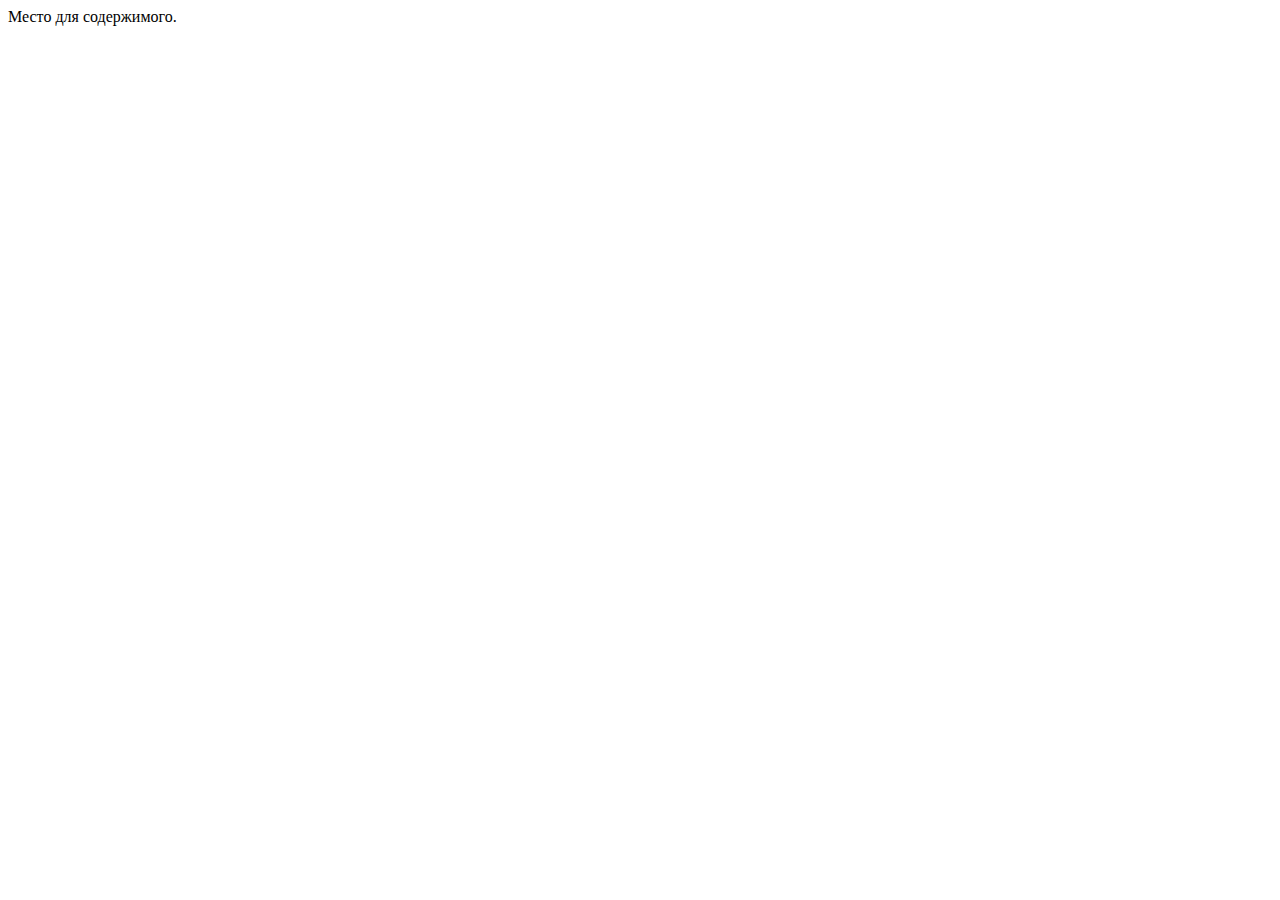
<file: homework1/index.html>
﻿<!DOCTYPE html>
<html>
<head>
<meta http-equiv="Content-Type" content="text/html; charset=utf-8"/>
    <meta charset="utf-8" />
    <title>App1</title>
    <link href="css/default.css" rel="stylesheet" />
</head>
<body>
    <div>Место для содержимого.</div>
    <script src="js/main.js"></script>
</body>
</html>
</file>
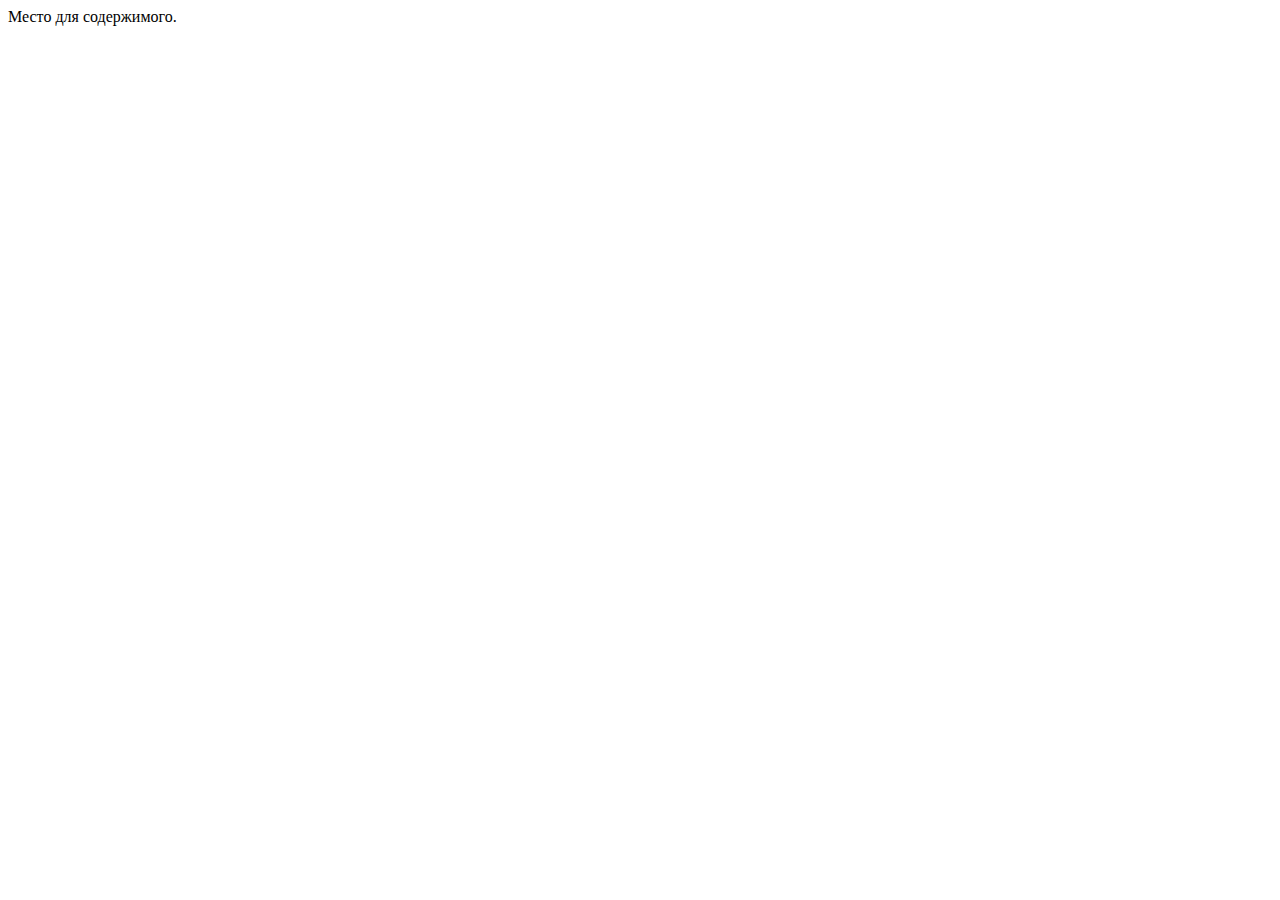
<file: homework2/index.html>
﻿<!DOCTYPE html>
<html>
<head>
<meta http-equiv="Content-Type" content="text/html; charset=utf-8"/>
    <meta charset="utf-8" />
    <title>homework2</title>
    <link href="css/default.css" rel="stylesheet" />
</head>
<body>
    <div>Место для содержимого.</div>
    <script src="js/main.js"></script>
</body>
</html>
</file>
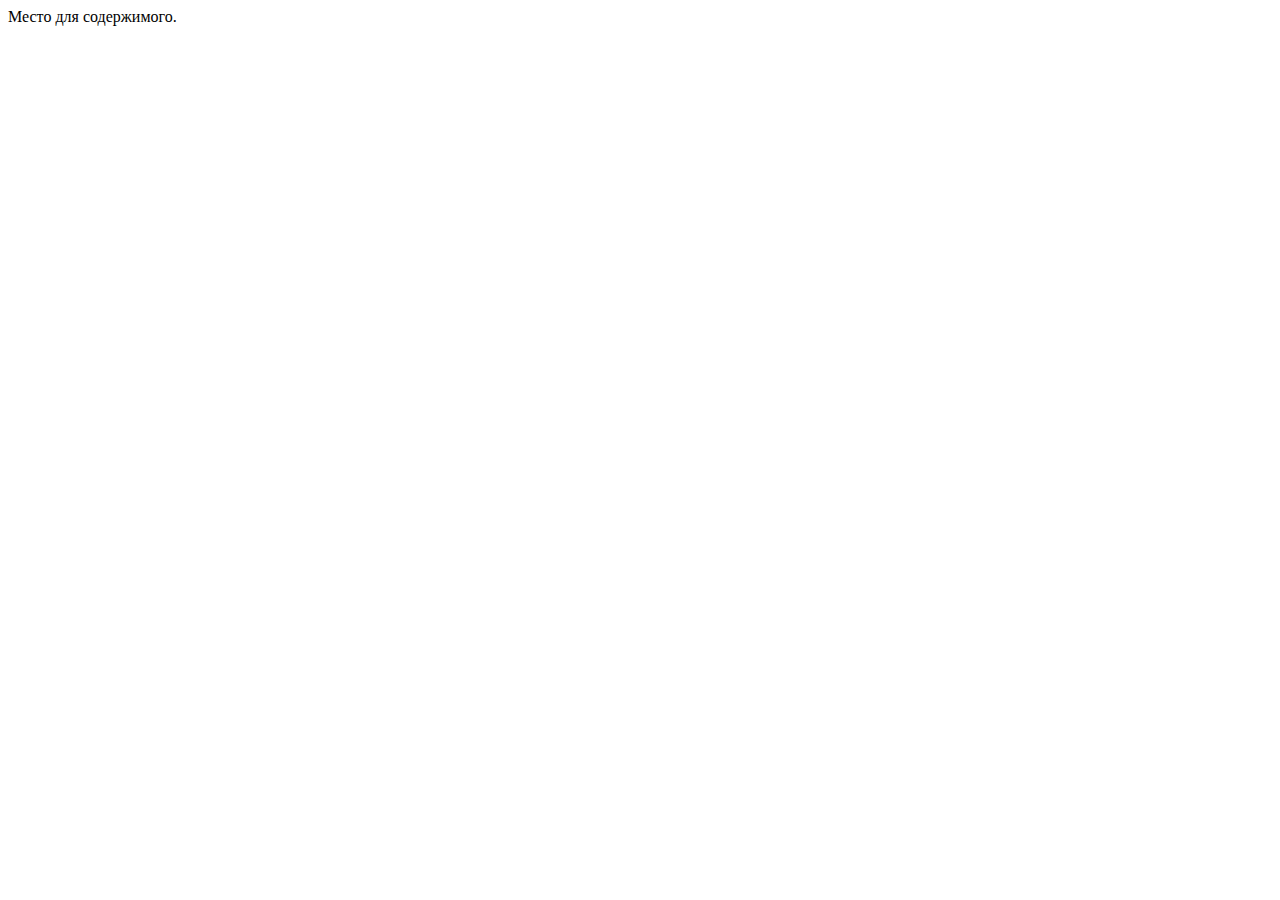
<file: homework3/index.html>
﻿<!DOCTYPE html>
<html>
<head>
<meta http-equiv="Content-Type" content="text/html; charset=utf-8"/>
    <meta charset="utf-8" />
    <title>homework3</title>
    <link href="css/default.css" rel="stylesheet" />
</head>
<body>
    <div>Место для содержимого.</div>
    <script src="js/main.js"></script>
</body>
</html>
</file>
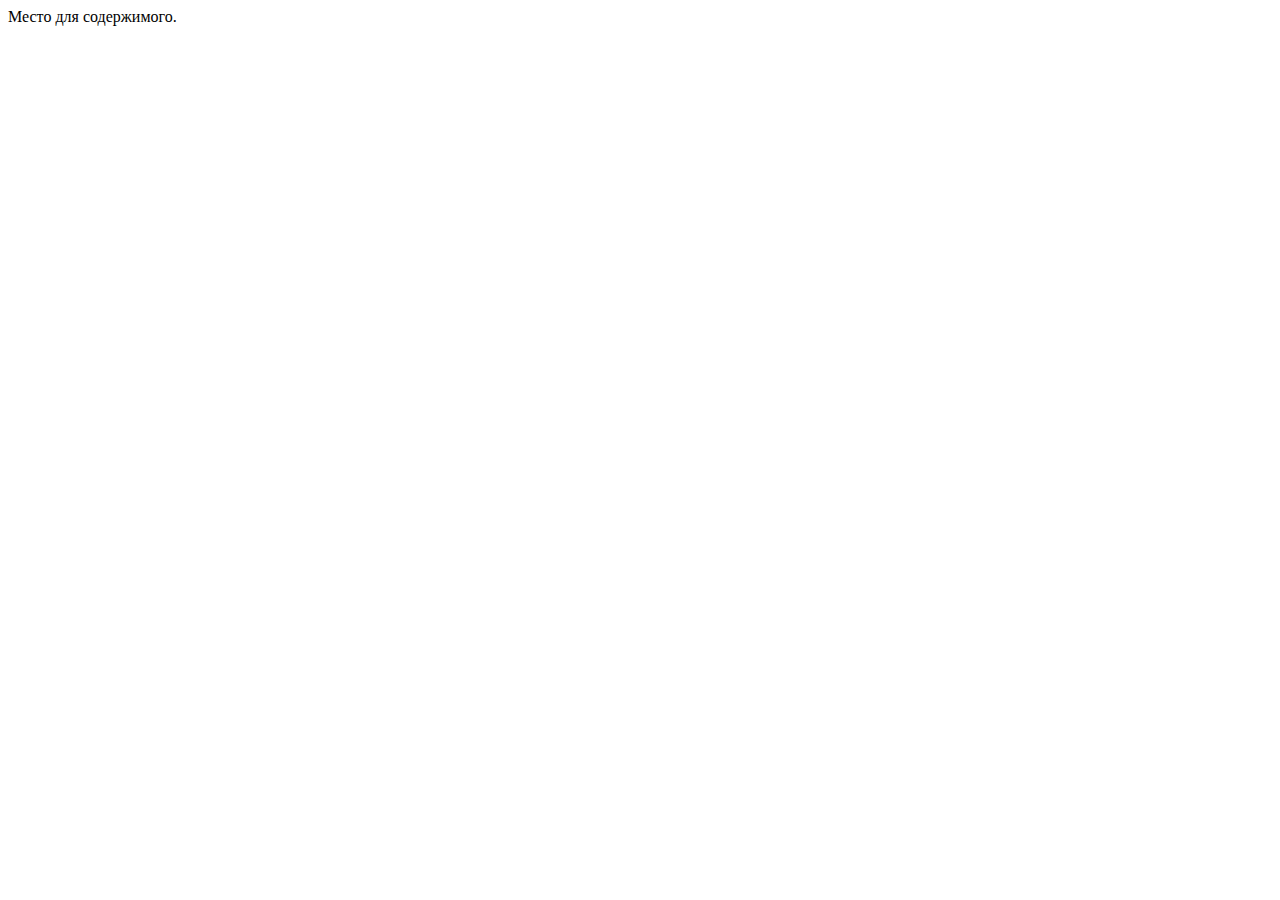
<file: homework4/index.html>
﻿<!DOCTYPE html>
<html>
<head>
<meta http-equiv="Content-Type" content="text/html; charset=utf-8"/>
    <meta charset="utf-8" />
    <title>homework4</title>
    <link href="css/default.css" rel="stylesheet" />
</head>
<body>
    <div>Место для содержимого.</div>
    <script src="js/main.js"></script>
</body>
</html>
</file>
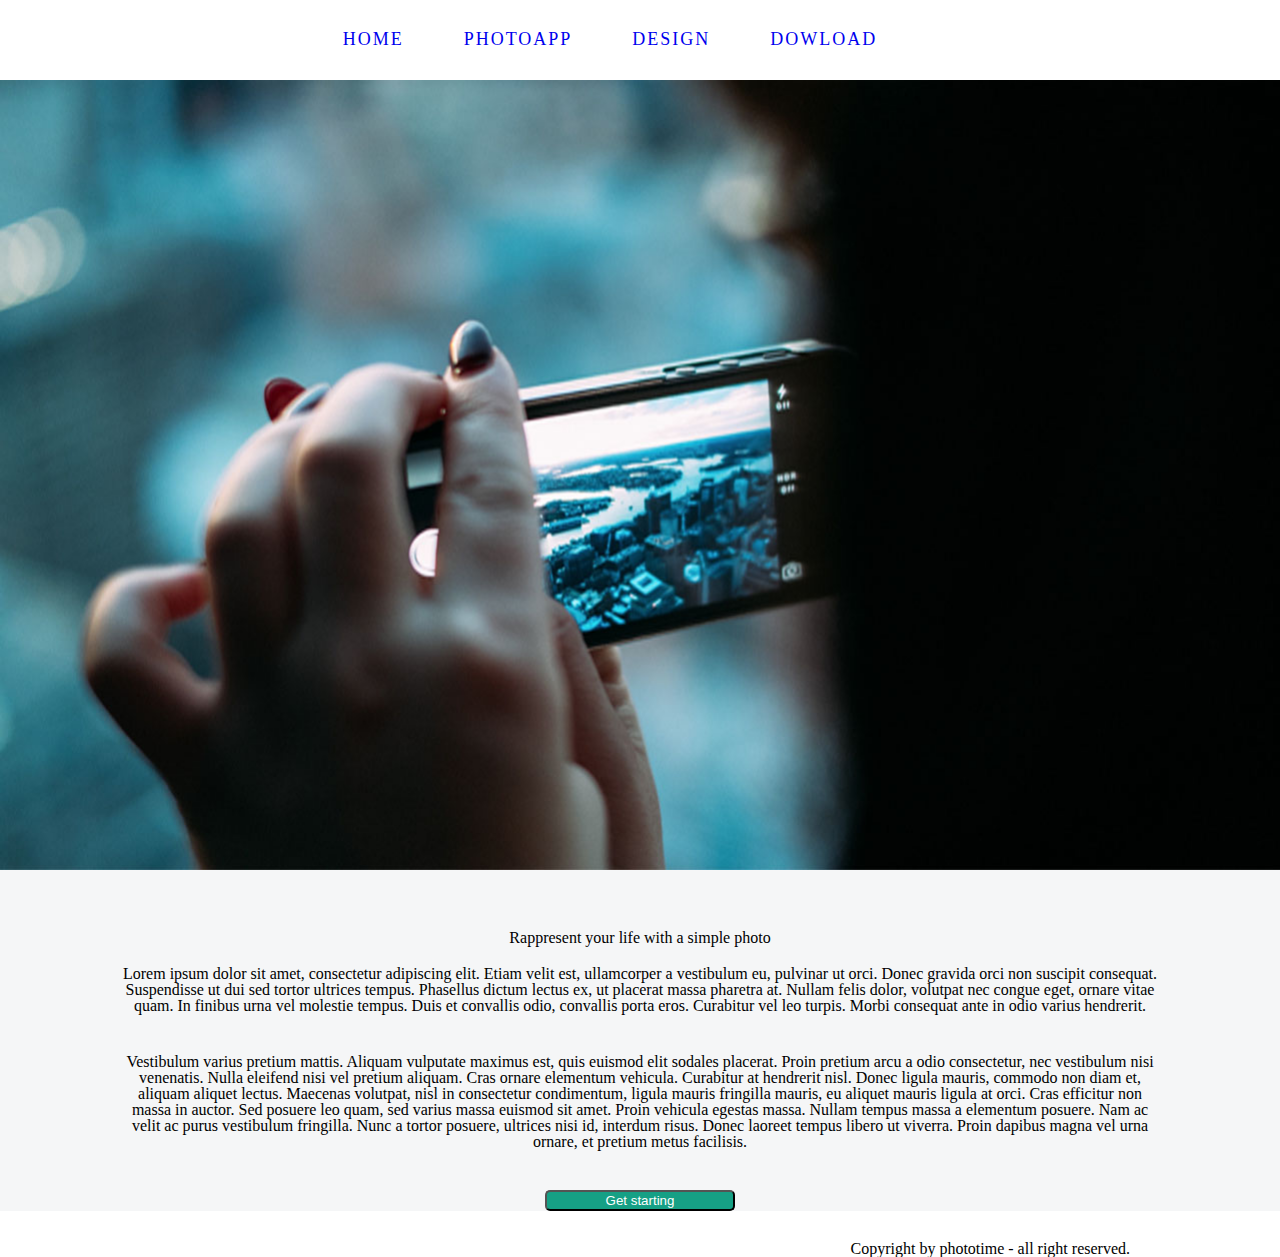
<file: homework/html/2.html>
<!DOCTYPE html>
<html lang="en">
<head>
	<meta charset="UTF-8">
	<meta name="viewport" content="width=device-width, initial-scale=1.0">
	<link rel="stylesheet" href="../css/2-1.css">
	<link rel="stylesheet" href="../css/2.css">
	<title>Document</title>
</head>
<body>
	<div class="conteiner">
		<header>
			<ul class="nav">
				<li><a href="#">Home</a></li>
				<li><a href="#">Photoapp</a></li>
				<li><a href="#">Design</a></li>
				<li><a href="#">Dowload</a></li>
			</ul>
		</header>
		<main>
			<div class="clider">
			<img src="../img/fon.jpg" alt="topimage">
			</div>
			<div class="main-block">
				<h1 class="main-text">Rappresent your life with a simple photo</h1>
				<div class="text">
					<p>Lorem ipsum dolor sit amet, consectetur adipiscing elit. Etiam velit est, ullamcorper a vestibulum eu, pulvinar ut orci. Donec gravida orci non suscipit consequat. Suspendisse ut dui sed tortor ultrices tempus. Phasellus dictum lectus ex, ut placerat massa pharetra at. Nullam felis dolor, volutpat nec congue eget, ornare vitae quam. In finibus urna vel molestie tempus. Duis et convallis odio, convallis porta eros. Curabitur vel leo turpis. Morbi consequat ante in odio varius hendrerit.</p>
				</div>
				<div class="text">
					<p>Vestibulum varius pretium mattis. Aliquam vulputate maximus est, quis euismod elit sodales placerat. Proin pretium arcu a odio consectetur, nec vestibulum nisi venenatis. Nulla eleifend nisi vel pretium aliquam. Cras ornare elementum vehicula. Curabitur at hendrerit nisl. Donec ligula mauris, commodo non diam et, aliquam aliquet lectus. Maecenas volutpat, nisl in consectetur condimentum, ligula mauris fringilla mauris, eu aliquet mauris ligula at orci. Cras efficitur non massa in auctor. Sed posuere leo quam, sed varius massa euismod sit amet. Proin vehicula egestas massa. Nullam tempus massa a elementum posuere. Nam ac velit ac purus vestibulum fringilla. Nunc a tortor posuere, ultrices nisi id, interdum risus. Donec laoreet tempus libero ut viverra. Proin dapibus magna vel urna ornare, et pretium metus facilisis.</p>
				</div>
				<button class="mainbutton">Get starting</button>
			</div>
		</main>
		<footer>
			Copyright by phototime - all right reserved.
		</footer>
	</div>
</body>
</html>
</file>
<file: homework1/css/default.css>
﻿body {
  /* Раскомментируйте это, чтобы включить прокрутку и масштабирование
  действие касания: операция;
  */
}
</file>
<file: homework2/css/default.css>
﻿body {
  /* Раскомментируйте это, чтобы включить прокрутку и масштабирование
  действие касания: операция;
  */
}
</file>
<file: homework3/css/default.css>
﻿body {
  /* Раскомментируйте это, чтобы включить прокрутку и масштабирование
  действие касания: операция;
  */
}
</file>
<file: homework4/css/default.css>
﻿body {
  /* Раскомментируйте это, чтобы включить прокрутку и масштабирование
  действие касания: операция;
  */
}
</file>
<file: homework/css/2-1.css>
html, body, div, span, applet, object, iframe,
h1, h2, h3, h4, h5, h6, p, blockquote, pre,
a, abbr, acronym, address, big, cite, code,
del, dfn, em, img, ins, kbd, q, s, samp,
small, strike, strong, sub, sup, tt, var,
b, u, i, center,
dl, dt, dd, ol, ul, li,
fieldset, form, label, legend,
table, caption, tbody, tfoot, thead, tr, th, td,
article, aside, canvas, details, embed, 
figure, figcaption, footer, header, hgroup, 
menu, nav, output, ruby, section, summary,
time, mark, audio, video, main {
	margin: 0;
	padding: 0;
	border: 0;
	font-size: 100%;
	font: inherit;
	vertical-align: baseline;
}
/* HTML5 display-role reset for older browsers */
article, aside, details, figcaption, figure, 
footer, header, hgroup, menu, nav, section {
	display: block;
}
body {
	line-height: 1;
}
ol, ul {
	list-style: none;
}
blockquote, q {
	quotes: none;
}
blockquote:before, blockquote:after,
q:before, q:after {
	content: '';
	content: none;
}
table {
	border-collapse: collapse;
	border-spacing: 0;
}
</file>
<file: homework/css/2.css>
h1
{
	margin-bottom: 20px;
}
.conteiner
{
	text-align: center;
}
header
{
	height: 80px;
	width: 100%;

}
ul
{
	font-size: 18px;
	color: #16a085;
	text-transform: uppercase;
	display: inline-flex;
	letter-spacing: 2px;
}

li
{
	margin-right: 60px;
	margin-top: 30px;
	margin-bottom: 30px;
}

li a
{
	text-decoration: none;
}

li a:visieted
{
	color: #000;
}

main
{
	background-color: #f5f6f7;
	width: 100%;
	font-family: inherit;
}

.clider img
{
	height: auto;
	width: 100%;
	margin:0;
	padding: 0;
}

.main-block
{
	margin-top: 57px;
	padding-right: 120px;
	padding-left: 120px;
}

.text
{
	font-size: 16px;
	text-align: center;
	margin-bottom: 40px;
}

.mainbutton
{
	width: 100%;
	max-width: 190px;
	height: 50;
	color: #fff;
	background-color: #16a085;
	border-radius: 5px;
}

footer
{
	margin-top: 30px;
	text-align: right;
	margin-right: 150px;
}
</file>
